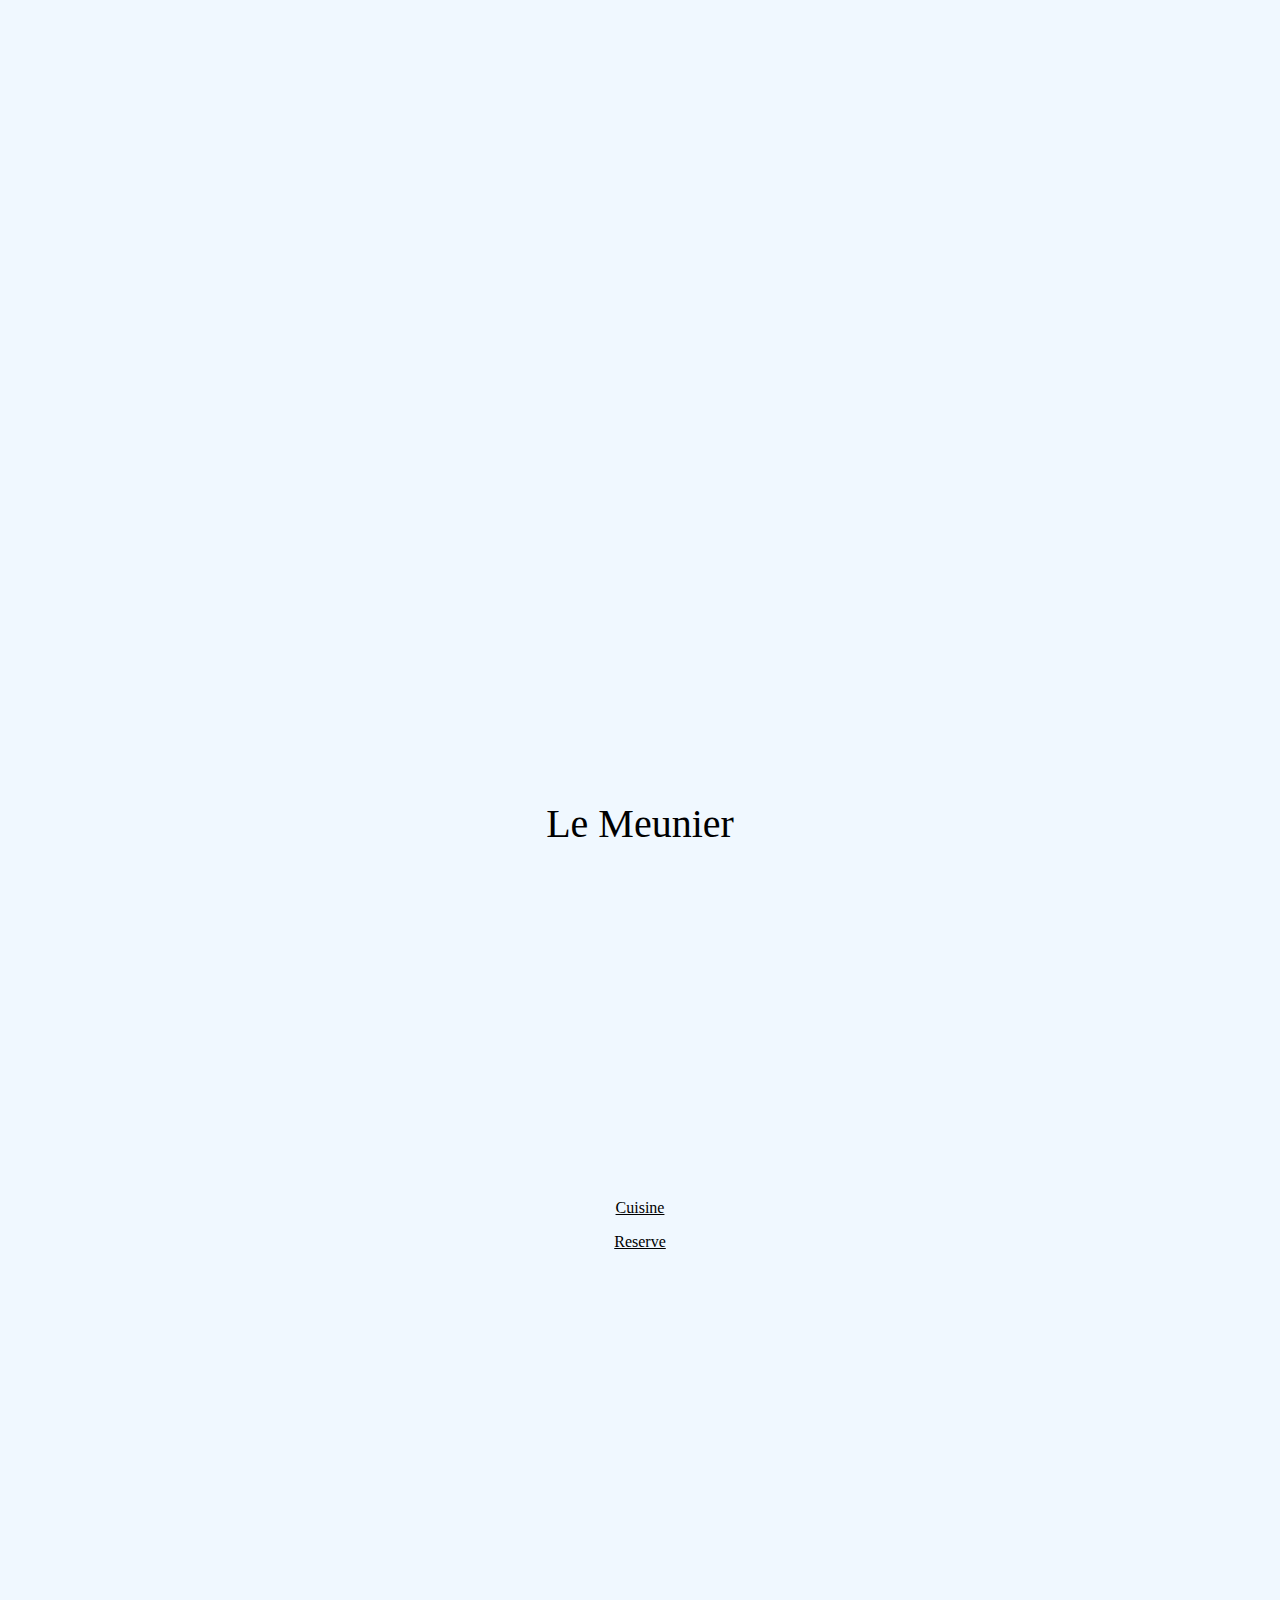
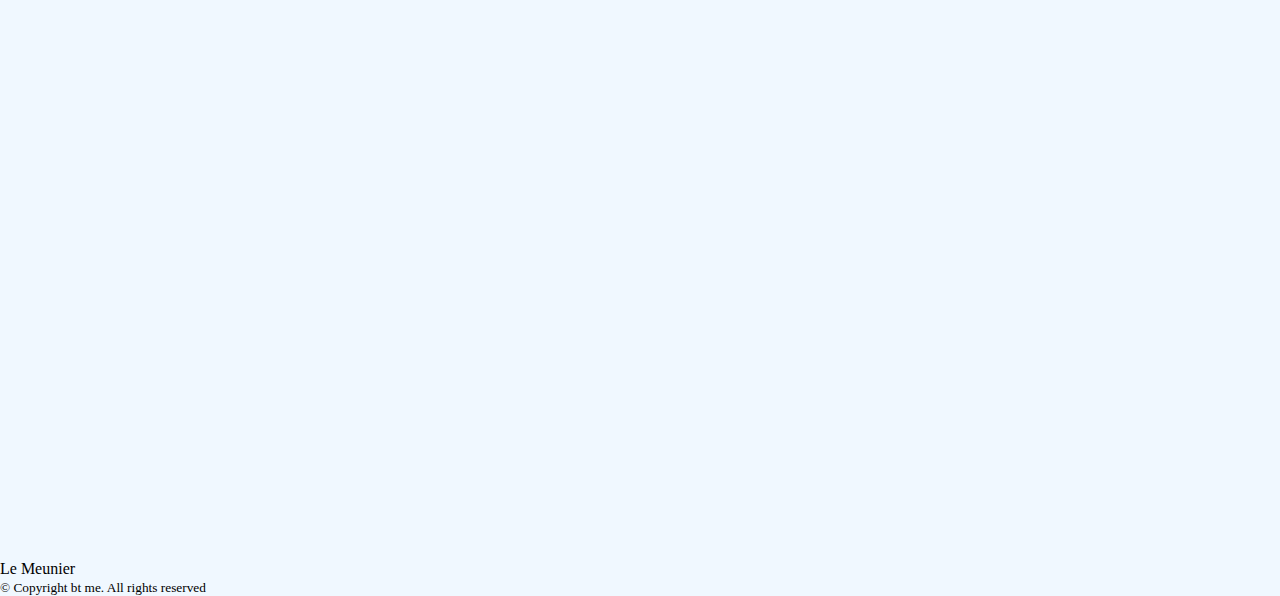
<file: index.html>
<!DOCTYPE html>
<html lang="en">

<head>
    <meta charset="UTF-8">
    <meta name="viewport" content="width=device-width, initial-scale=1.0">
    <title>Le Meunier</title>

    <link rel="stylesheet" href="./css/styles.css">
    <link href="https://cdn.jsdelivr.net/npm/bootstrap@5.3.2/dist/css/bootstrap.min.css" rel="stylesheet"
        integrity="sha384-T3c6CoIi6uLrA9TneNEoa7RxnatzjcDSCmG1MXxSR1GAsXEV/Dwwykc2MPK8M2HN" crossorigin="anonymous">

</head>

<body>
    <div class="container-fluid">
        <div class="row">
            <div class="col" id="left-col"></div>
            <div class="col" id="middle-col">
                <div class="row" id="space-middle-col-top"></div>
                <div class="row" id="name">Le Meunier</div>
                <div class="row" id="description"></div>
                <div class="row" id="space-middle-col-top"></div>
                <div class="row" id="buttonsrow">
                    <div class="col buttonsbox"><a class="btn btn-primary " id="button-cuisine" href="cuisine.html" role="button">Cuisine</a></div>
                    <div class="col buttonsbox"><a class="btn btn-primary " id="button-reserve"href="reserve.html" role="button">Reserve</a></div>
                </div>
            </div>
            <div class="col" id="right-col"></div>
        </div>
    </div>

    <footer class="bg-dark py-5 mt-5">
        <div class="container text-light text-center">
            <div class="display-5 mb-3">Le Meunier</div>
            <small class="text-white-50">&copy; Copyright bt me. All rights reserved</small>
        </div>
          
    </footer>
</body>

</html>
</file>
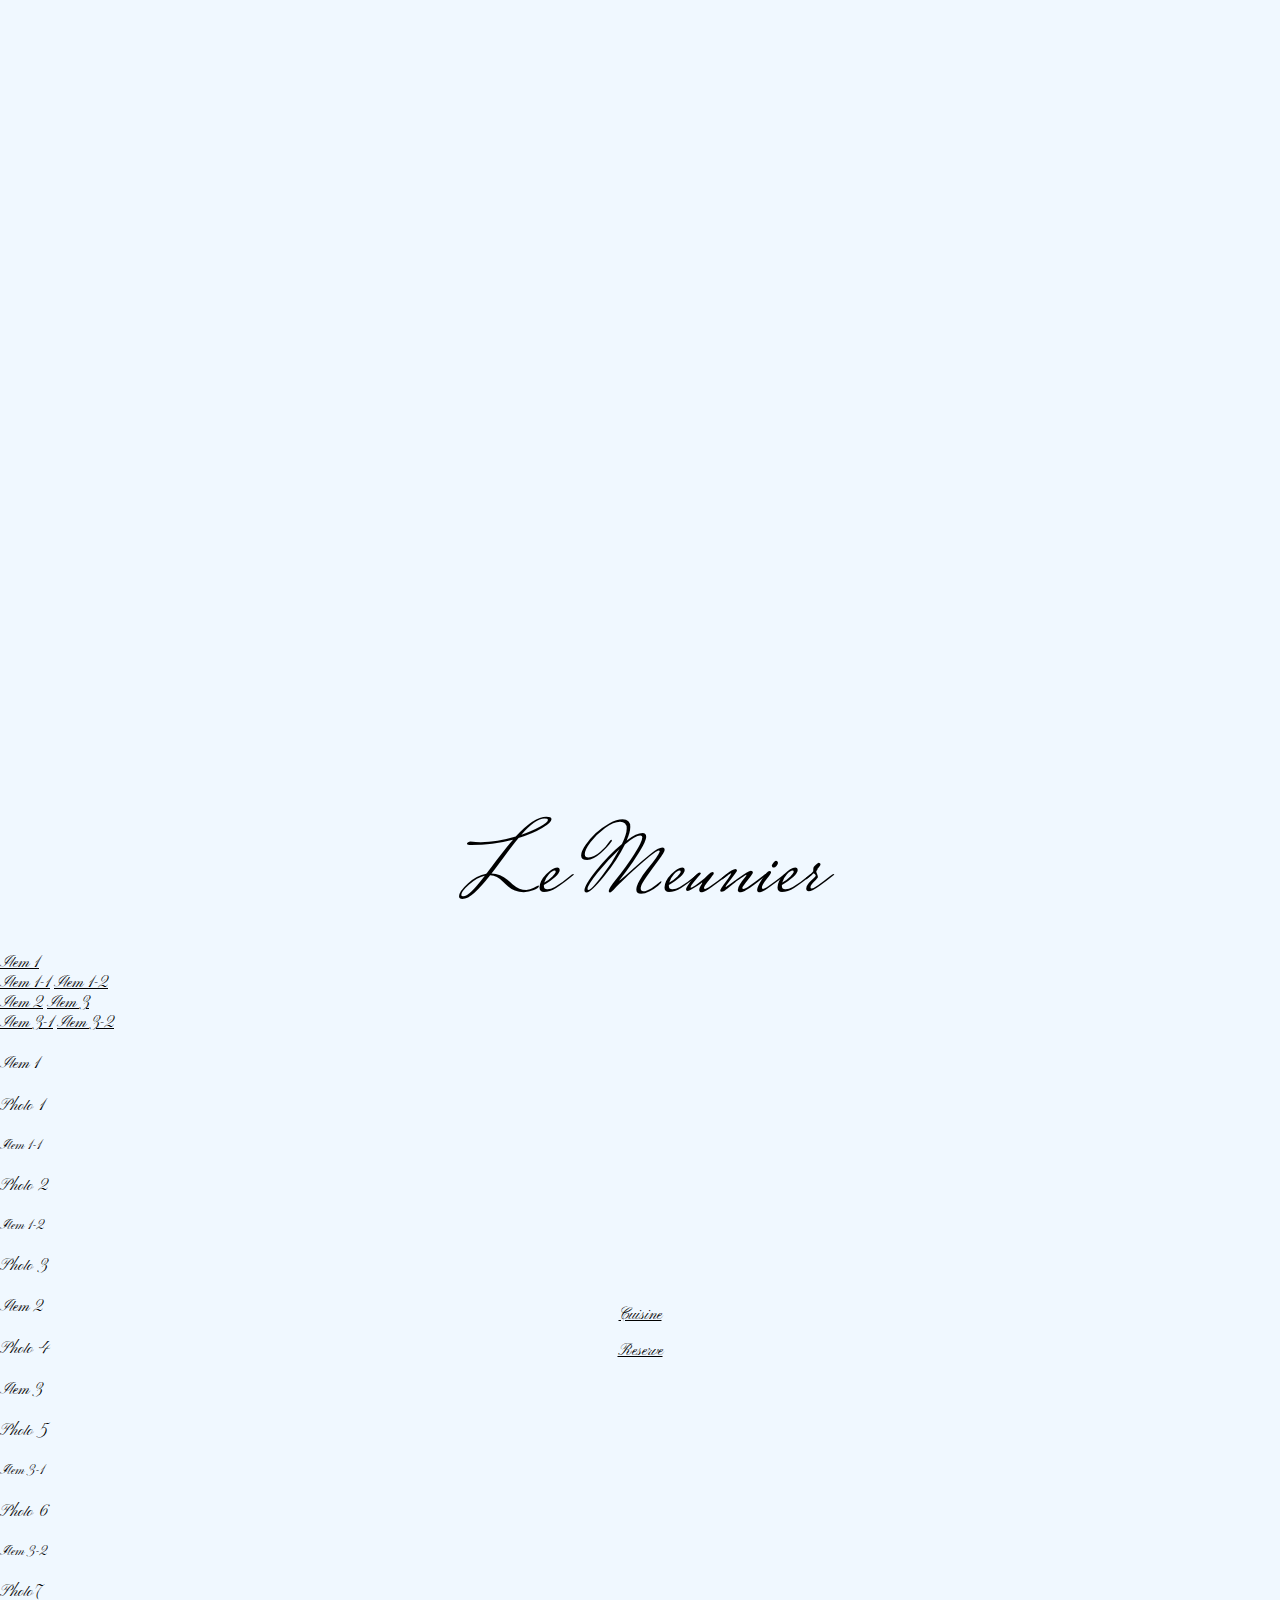
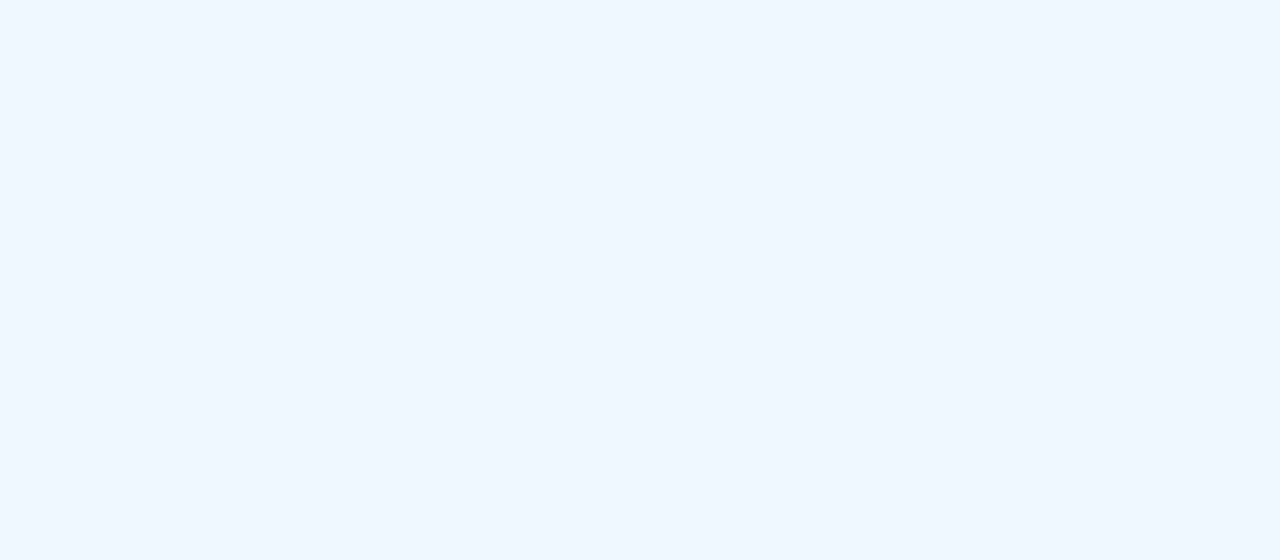
<file: cuisine.html>
<!DOCTYPE html>
<html lang="en">

<head>
    <meta charset="UTF-8">
    <meta name="viewport" content="width=device-width, initial-scale=1.0">
    <title>LeMeunier</title>

    <link rel="stylesheet" href="./css/styles.css">
    <link href="https://cdn.jsdelivr.net/npm/bootstrap@5.3.2/dist/css/bootstrap.min.css" rel="stylesheet"
        integrity="sha384-T3c6CoIi6uLrA9TneNEoa7RxnatzjcDSCmG1MXxSR1GAsXEV/Dwwykc2MPK8M2HN" crossorigin="anonymous">

    <link rel="preconnect" href="https://fonts.googleapis.com">
    <link rel="preconnect" href="https://fonts.gstatic.com" crossorigin>
    <link href="https://fonts.googleapis.com/css2?family=Ephesis&family=Mrs+Saint+Delafield&family=Pinyon+Script&display=swap" rel="stylesheet">

</head>

<body>
    <div class="container-fluid">
        <div class="row">
            <div class="col-2" id="left-col"></div>
            <div class="col-8" id="middle-col">
                <div class="row" id="space-middle-col-top"></div>
                <div class="row" id="name">
                    <p id="name">Le Meunier</p>
                </div>
                <div class="row" id="description">
                    <div class="bd-example">
                        <div class="row">
                          <div class="col-4">
                            <nav id="navbar-example3" class="h-100 flex-column align-items-stretch pe-4 border-end">
                              <nav class="nav nav-pills flex-column">
                                <a class="nav-link" href="#item-1">Item 1</a>
                                <nav class="nav nav-pills flex-column">
                                  <a class="nav-link ms-3 my-1" href="#item-1-1">Item 1-1</a>
                                  <a class="nav-link ms-3 my-1" href="#item-1-2">Item 1-2</a>
                                </nav>
                                <a class="nav-link" href="#item-2">Item 2</a>
                                <a class="nav-link active" href="#item-3">Item 3</a>
                                <nav class="nav nav-pills flex-column">
                                  <a class="nav-link ms-3 my-1" href="#item-3-1">Item 3-1</a>
                                  <a class="nav-link ms-3 my-1" href="#item-3-2">Item 3-2</a>
                                </nav>
                              </nav>
                            </nav>
                          </div>
                          <div class="col-8">
                            <div data-bs-spy="scroll" data-bs-target="#navbar-example3" data-bs-smooth-scroll="true" class="scrollspy-example-2" tabindex="0">
                              <div id="item-1">
                                <h4>Item 1</h4>
                                <p>Photo 1</p>
                               </div>
                              <div id="item-1-1">
                                <h5>Item 1-1</h5>
                                <p>Photo 2</p>
                                </div>
                              <div id="item-1-2">
                                <h5>Item 1-2</h5>
                                <p>Photo 3</p>
                                </div>
                              <div id="item-2">
                                <h4>Item 2</h4>
                                <p>Photo 4</p>
                                </div>
                              <div id="item-3">
                                <h4>Item 3</h4>
                                <p>Photo 5</p>    
                            </div>
                              <div id="item-3-1">
                                <h5>Item 3-1</h5>
                                <p>Photo 6</p>    
                            </div>
                              <div id="item-3-2">
                                <h5>Item 3-2</h5>
                                <p>Photo7</p>    
                            </div>
                            </div>
                          </div>
                        </div>
                      </div>
                </div>
                <div class="row" id="space-middle-col-top"></div>
                <div class="row" id="buttonsrow">
                    <div class="col buttonsbox"><a class="btn " id="button-cuisine" href="cuisine.html" role="button">Cuisine</a></div>
                    <div class="col buttonsbox"><a class="btn " id="button-reserve" href="reserve.html" role="button">Reserve</a></div>
                </div>
            </div>
            <div class="col-2" id="right-col"></div>
        </div>
    </div>

    
</body>

</html>
</file>
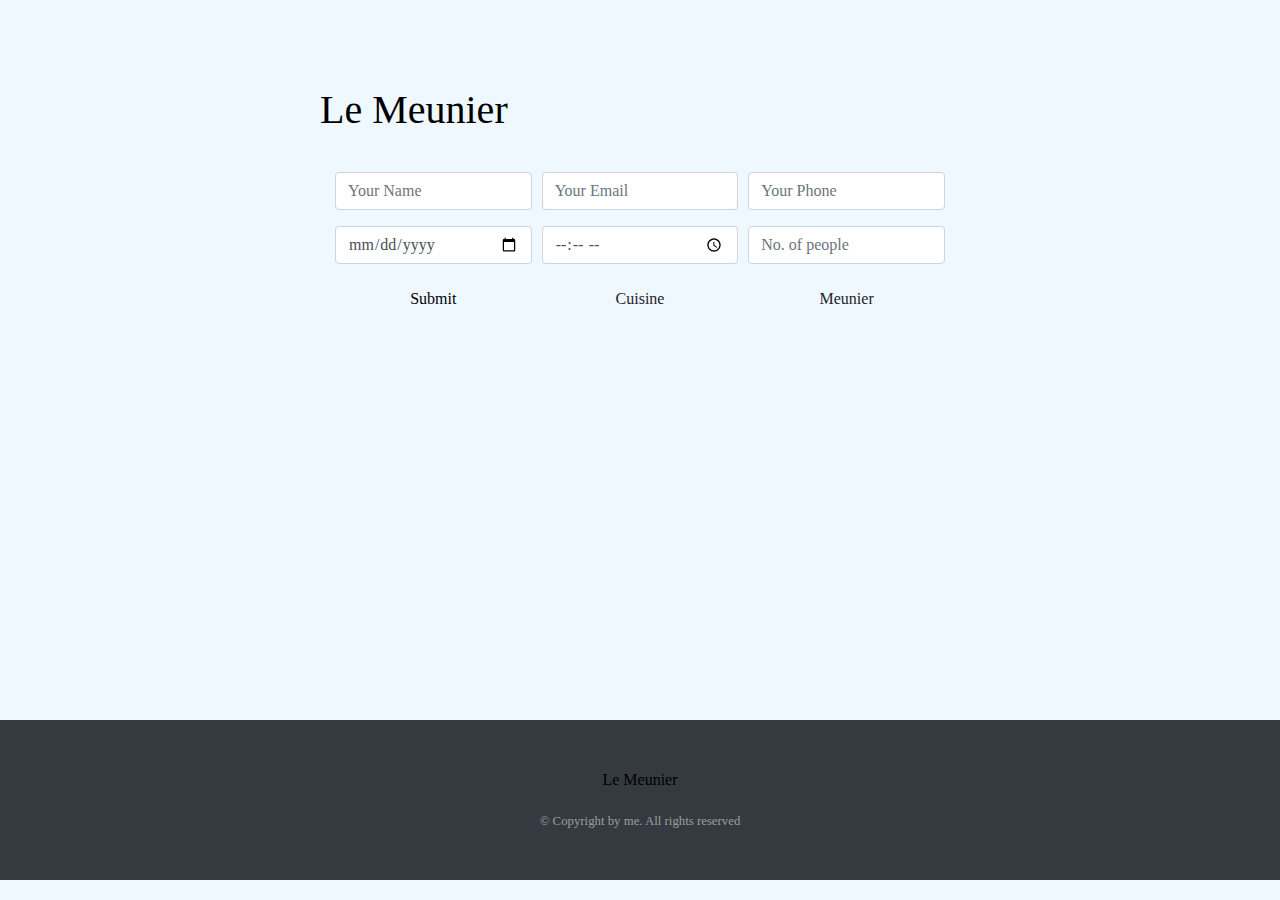
<file: reserve.html>
<!DOCTYPE html>
<html lang="en">

<head>
    <meta charset="UTF-8">
    <meta name="viewport" content="width=device-width, initial-scale=1.0">
    <title>Reserve</title>

    <link rel="stylesheet" href="./css/styles.css">
    <link href="https://cdn.jsdelivr.net/npm/bootstrap@5.3.2/dist/css/bootstrap.min.css" rel="stylesheet"
        integrity="sha384-T3c6CoIi6uLrA9TneNEoa7RxnatzjcDSCmG1MXxSR1GAsXEV/Dwwykc2MPK8M2HN" crossorigin="anonymous">
    <link rel="stylesheet" href="https://stackpath.bootstrapcdn.com/bootstrap/4.5.0/css/bootstrap.min.css">

    <script src="https://code.jquery.com/jquery-3.5.1.slim.min.js"></script>
    <script src="https://cdn.jsdelivr.net/npm/popper.js@1.16.0/dist/umd/popper.min.js"></script>
    <script src="https://stackpath.bootstrapcdn.com/bootstrap/4.5.0/js/bootstrap.min.js"></script>
</head>

<body>
    <div class="container-fluid">
        <div class="row">
            <div class="col-3" id="left-col"></div>
            <div class="col-6" id="middle-col">
                <div class="row" id="space-middle-col-top"></div>
                <div class="row">
                    <p id="name">Le Meunier</p>
                </div>
                <div class="row" id="form-spacer">

                </div>
                <div class="row" id="form">
                    <div id="book-a-table" class="book-a-table">
                        <div class="container" data-aos="fade-up">
                            <form action="" method="post" role="form">
                                <div class="form-row " id="tryCenter">
                                    <div class="col-lg-4 col-md-6 form-group">
                                        <input type="text" name="name" class="form-control" id="formName"
                                            placeholder="Your Name">
                                    </div>
                                    <div class="col-lg-4 col-md-6 form-group">
                                        <input type="email" class="form-control" name="email" id="formEmail"
                                            placeholder="Your Email">
                                    </div>
                                    <div class="col-lg-4 col-md-6 form-group">
                                        <input type="number" class="form-control" name="phone" id="formPhone"
                                            placeholder="Your Phone">
                                    </div>
                                    <div class="col-lg-4 col-md-6 form-group">
                                        <input type="date" name="date" class="form-control" id="formDate"
                                            placeholder="Date">
                                    </div>
                                    <div class="col-lg-4 col-md-6 form-group">
                                        <input type="time" class="form-control" name="time" id="formTime"
                                            placeholder="Time">
                                    </div>
                                    <div class="col-lg-4 col-md-6 form-group">
                                        <input type="number" class="form-control" name="people" id="formPeople"
                                            placeholder="No. of people">
                                    </div>
                                    
                                    <div class="col-lg-4 col-md-6 form-group try-center">
                                        Submit
                                    </div>

                                    <div class="col-lg-4 col-md-6 form-group try-center">
                                        <a class="btn linktext" href="cuisine.html" role="button">Cuisine</a>
                                    </div>
                                    

                                    <div class="col-lg-4 col-md-6 form-group try-center">
                                        <a class="btn linktext" href="index.html" role="button">Meunier</a>
                                    </div>

                                </div>
            
                                
                            </form>
                            
                        </div>
                    </div>
                </div>
            </div>
            <div class="col-3" id="right-col"></div>
        </div>
    </div>

    <footer class="bg-dark py-5">
        <div class="container text-light text-center">
            <div class="display-5 mb-3">Le Meunier</div>
            <small class="text-white-50">&copy; Copyright by me. All rights reserved</small>
        </div>

    </footer>
</body>

</html>
</file>
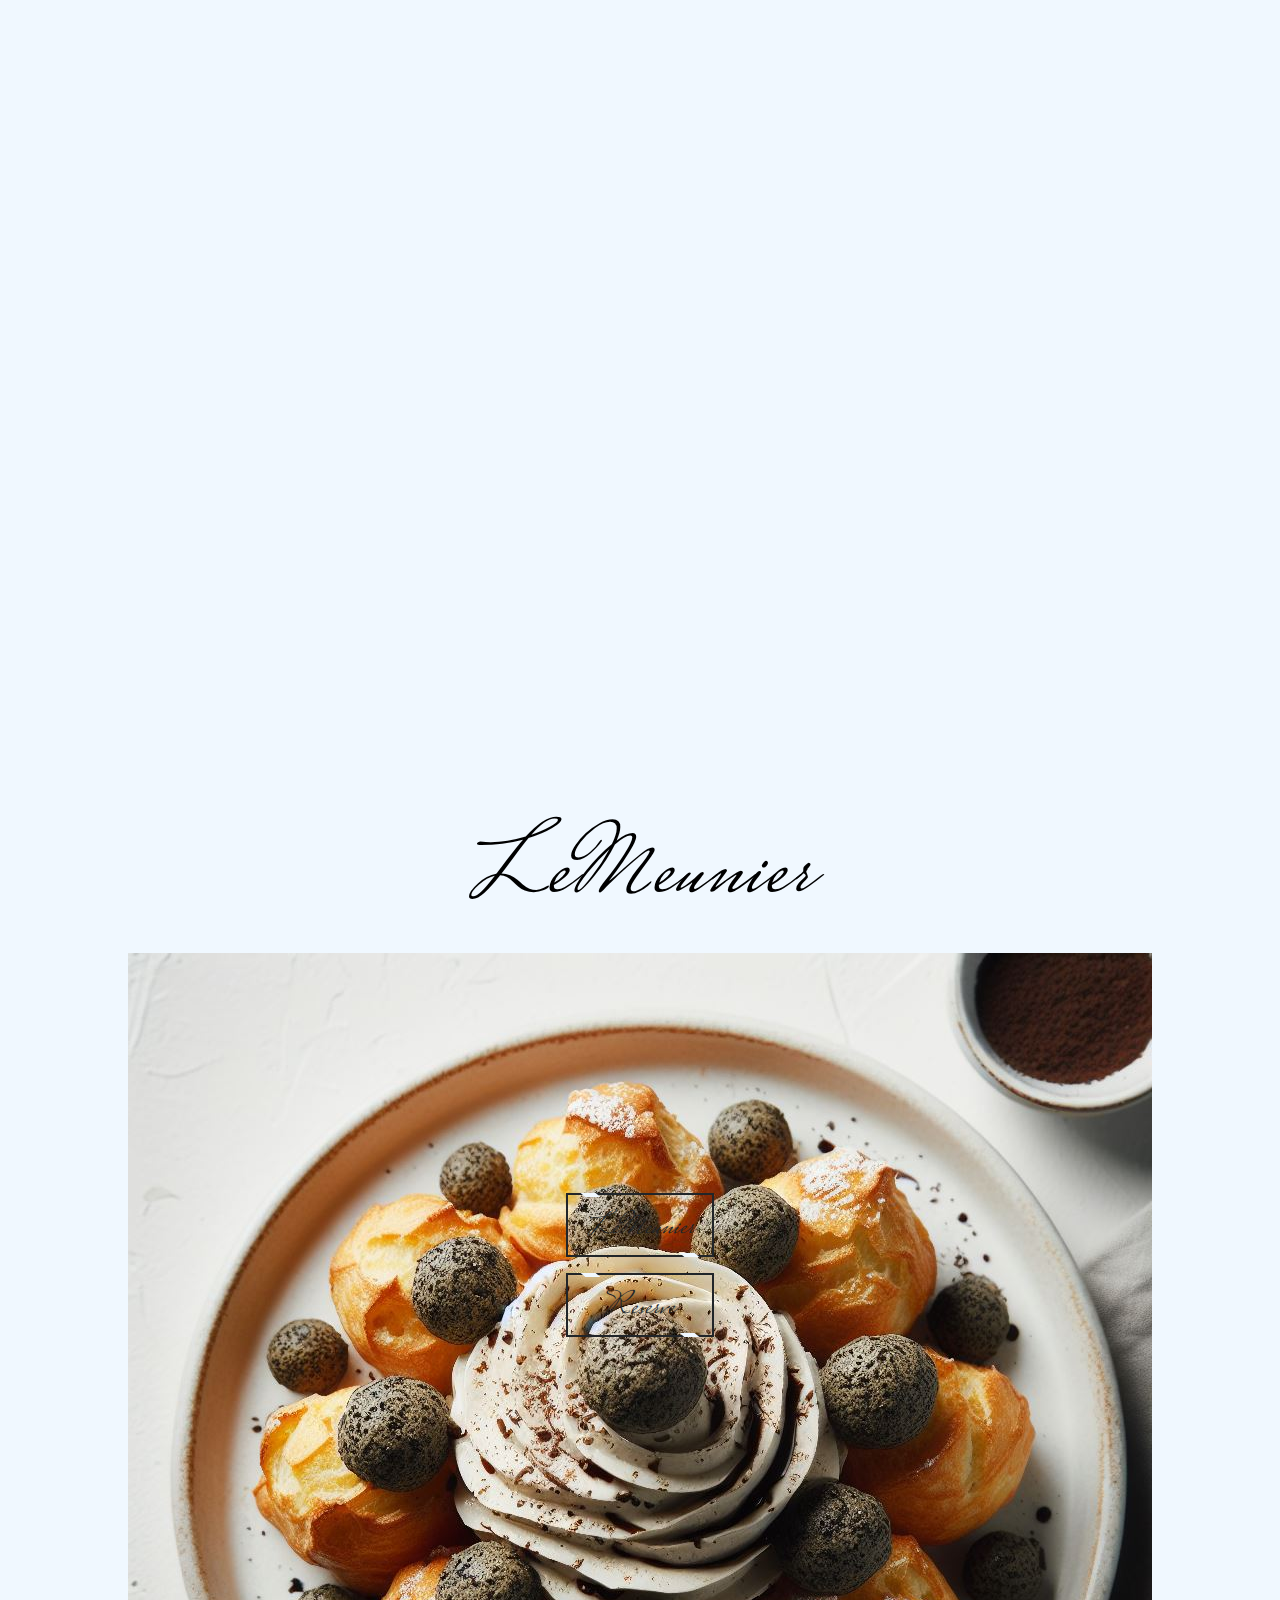
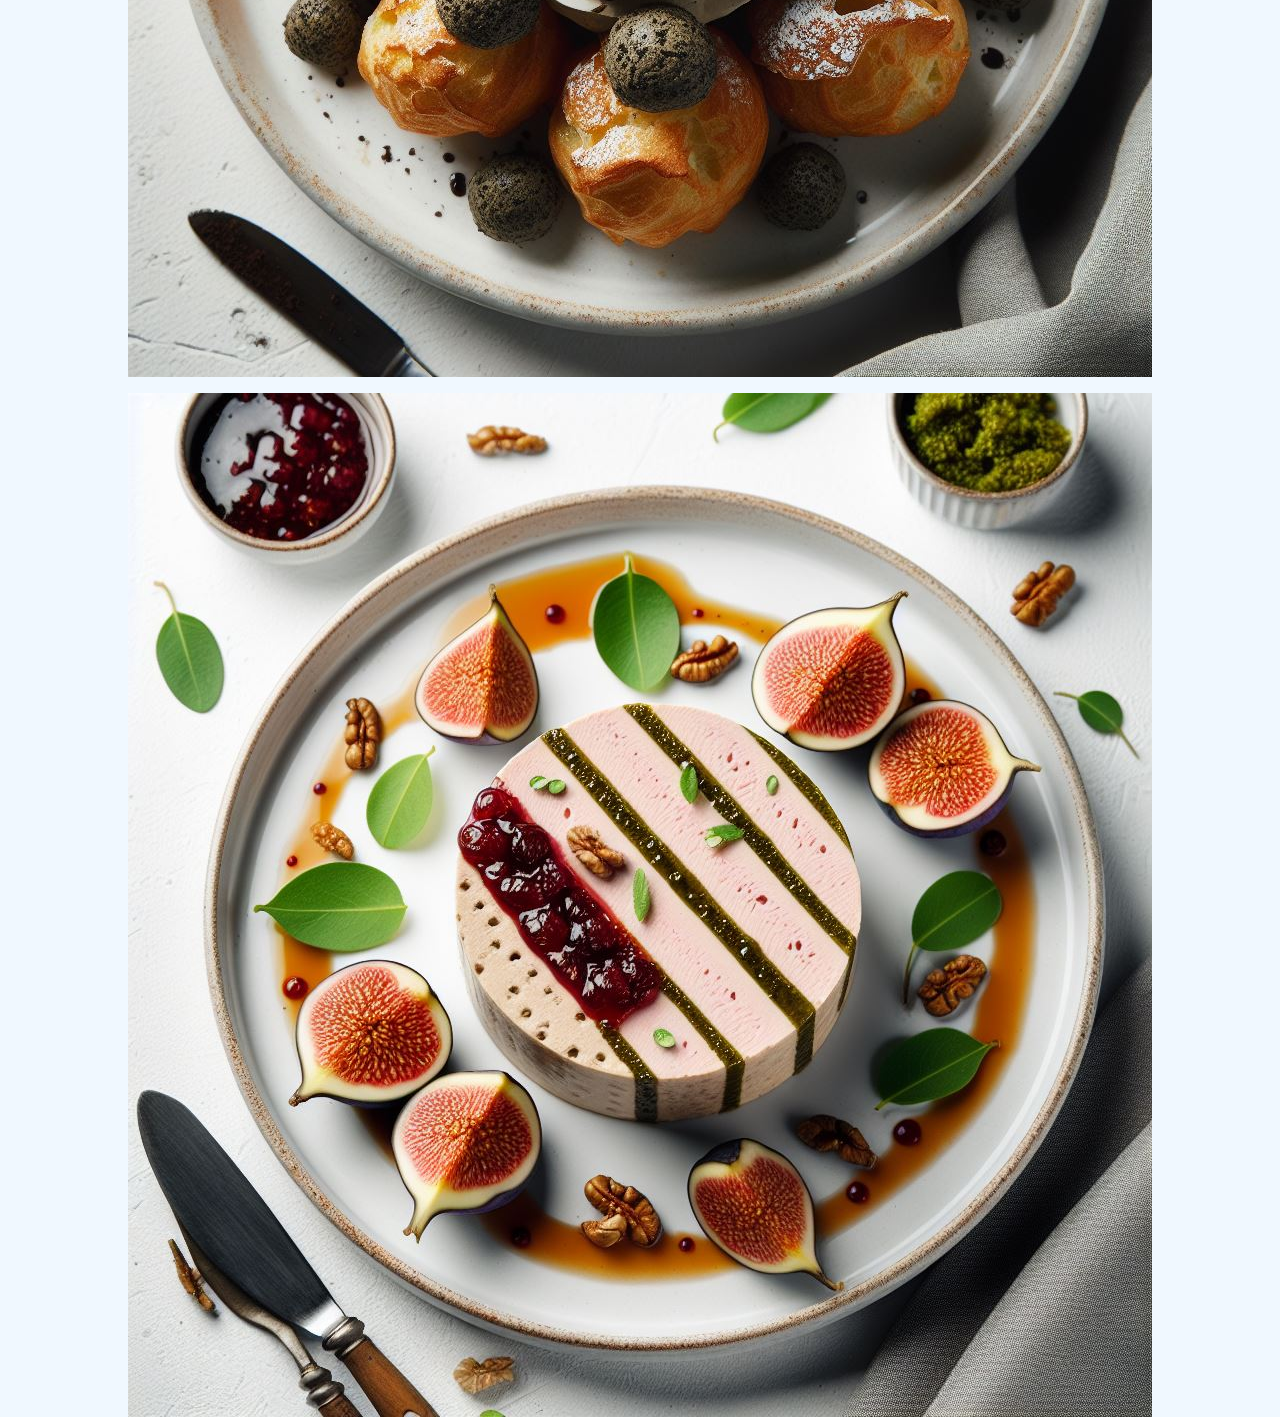
<file: pages/cuisine.html>
<!DOCTYPE html>
<html lang="en">

<head>
  <meta charset="UTF-8">
  <meta name="viewport" content="width=device-width, initial-scale=1.0">
  <title>Cuisine</title>

  <link rel="stylesheet" href="../css/styles.css  ">
  <link href="https://cdn.jsdelivr.net/npm/bootstrap@5.3.2/dist/css/bootstrap.min.css" rel="stylesheet"
    integrity="sha384-T3c6CoIi6uLrA9TneNEoa7RxnatzjcDSCmG1MXxSR1GAsXEV/Dwwykc2MPK8M2HN" crossorigin="anonymous">

  <link rel="preconnect" href="https://fonts.googleapis.com">
  <link rel="preconnect" href="https://fonts.gstatic.com" crossorigin>
  <link
    href="https://fonts.googleapis.com/css2?family=Ephesis&family=Mrs+Saint+Delafield&family=Great+Vibes&display=swap"
    rel="stylesheet">

</head>

<body>
  <div class="container-fluid">
    <div class="row">
      <div class="col-2" id="left-col"></div>
      <div class="col-8" id="middle-col">
        <div class="row" id="space-middle-col-top"></div>
        <div class="row" id="name">
          <p id="name">LeMeunier</p>
        </div>
        <div class="row" id="menu">
          <div class="bd-example">

            <div data-bs-spy="scroll" data-bs-target="#navbar-example3" data-bs-smooth-scroll="true"
              class="scrollspy-example-2" tabindex="0" id="">

              <div class="row" id="buttonsrow">
                <div class="col buttonsbox">
                  <img class="img" src="../img/trufa.png" alt="Trufa">
                </div>

                <div class="col buttonsbox">
                  <img class="img" src="../img/higo.png" alt="Trufa">
                </div>

              </div>




            </div>
          </div>
        </div>
        <div class="row" id="space-middle-col-top"></div>
        <div class="row" id="buttonsrow">
          <div class="col buttonsbox"><a class="btn-hover linktext" href="../index.html" role="button">LeMeunier</a>
          </div>
          <div class="col buttonsbox"><a class="btn-hover linktext" href="reserve.html" role="button">Reserve</a></div>

        </div>
      </div>
      <div class="col-2" id="right-col"></div>
    </div>
  </div>


</body>

</html>
</file>
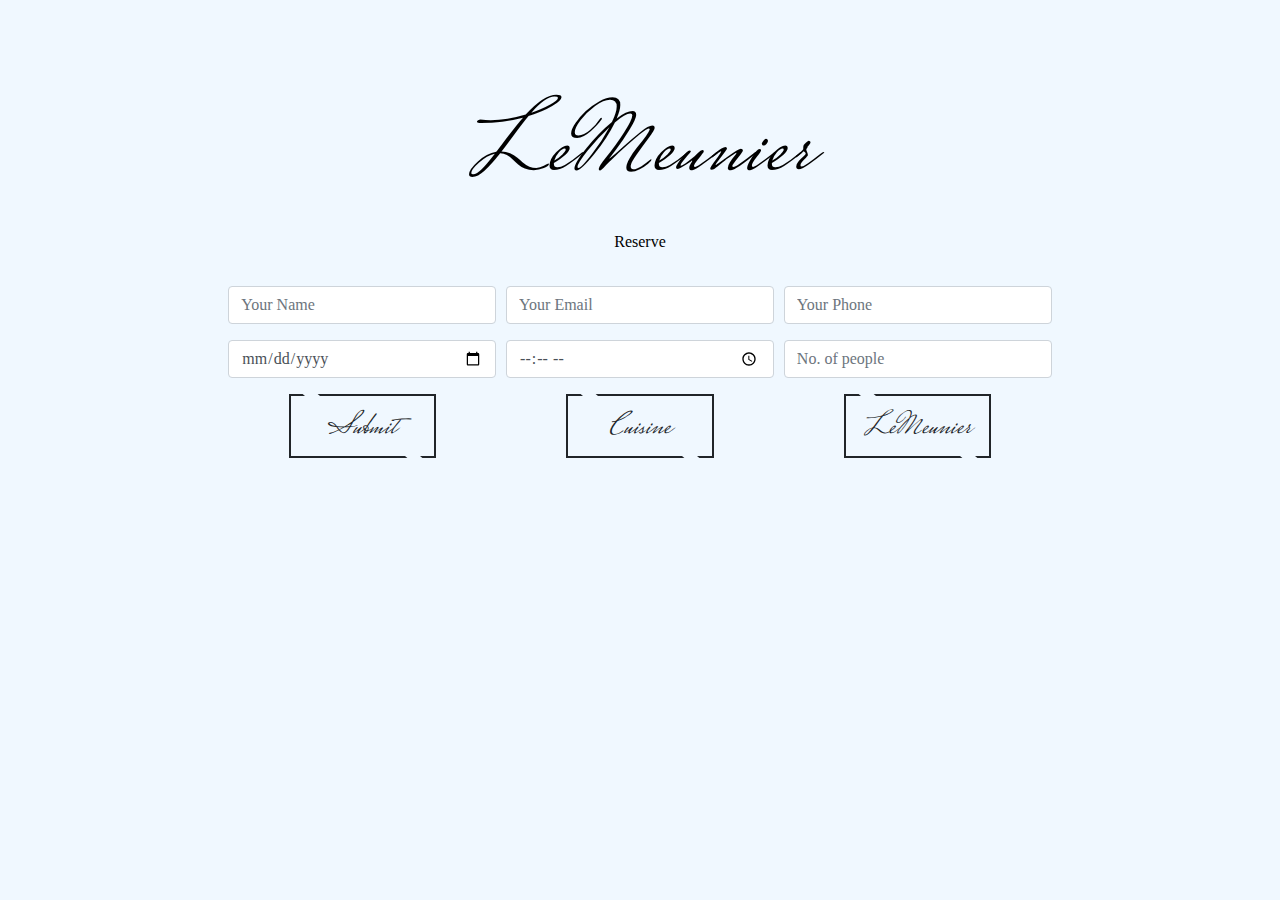
<file: pages/reserve.html>
<!DOCTYPE html>
<html lang="en">

<head>
    <meta charset="UTF-8">
    <meta name="viewport" content="width=device-width, initial-scale=1.0">
    <title>Reserve</title>

    <link rel="stylesheet" href="../css/styles.css">
    <link href="https://cdn.jsdelivr.net/npm/bootstrap@5.3.2/dist/css/bootstrap.min.css" rel="stylesheet"
        integrity="sha384-T3c6CoIi6uLrA9TneNEoa7RxnatzjcDSCmG1MXxSR1GAsXEV/Dwwykc2MPK8M2HN" crossorigin="anonymous">
    <link rel="stylesheet" href="https://stackpath.bootstrapcdn.com/bootstrap/4.5.0/css/bootstrap.min.css">

    <script src="https://code.jquery.com/jquery-3.5.1.slim.min.js"></script>
    <script src="https://cdn.jsdelivr.net/npm/popper.js@1.16.0/dist/umd/popper.min.js"></script>
    <script src="https://stackpath.bootstrapcdn.com/bootstrap/4.5.0/js/bootstrap.min.js"></script>

    <link rel="preconnect" href="https://fonts.googleapis.com">
    <link rel="preconnect" href="https://fonts.gstatic.com" crossorigin>
    <link href="https://fonts.googleapis.com/css2?family=Ephesis&family=Mrs+Saint+Delafield&family=Great+Vibes&display=swap" rel="stylesheet">

    

</head>

<body>
    <div class="container-fluid">
        <div class="row">
            <div class="col-2" id="left-col"></div>
            <div class="col-8" id="middle-col">
                <div class="row" id="space-middle-col-top"></div>
                <div class="row" id="name">
                    <p id="name">LeMeunier</p>
                </div>
                <div class="row try-center">Reserve</div>
                <div class="row" id="form-spacer">

                </div>
                <div class="row" id="form">
                    <div id="book-a-table" class="book-a-table">
                        <div class="container" data-aos="fade-up">
                            <form action="" method="post" role="form">
                                <div class="form-row " id="tryCenter">
                                    <div class="col-lg-4 col-md-6 form-group">
                                        <input type="text" name="name" class="form-control" id="formName"
                                            placeholder="Your Name">
                                    </div>
                                    <div class="col-lg-4 col-md-6 form-group">
                                        <input type="email" class="form-control" name="email" id="formEmail"
                                            placeholder="Your Email">
                                    </div>
                                    <div class="col-lg-4 col-md-6 form-group">
                                        <input type="number" class="form-control" name="phone" id="formPhone"
                                            placeholder="Your Phone">
                                    </div>
                                    <div class="col-lg-4 col-md-6 form-group">
                                        <input type="date" name="date" class="form-control" id="formDate"
                                            placeholder="Date">
                                    </div>
                                    <div class="col-lg-4 col-md-6 form-group">
                                        <input type="time" class="form-control" name="time" id="formTime"
                                            placeholder="Time">
                                    </div>
                                    <div class="col-lg-4 col-md-6 form-group">
                                        <input type="number" class="form-control" name="people" id="formPeople"
                                            placeholder="No. of people">
                                    </div>
                                    
                                    <div class="col buttonsbox">
                                        <a class="btn-hover linktext" href="#" role="button">Submit</a>
                                    </div>

                                    <div class="col buttonsbox"><a class="btn-hover linktext" href="cuisine.html" role="button">Cuisine</a></div>
                                    

                                    <div class="col buttonsbox"><a class="btn-hover linktext" href="../index.html" role="button">LeMeunier</a></div>

                                </div>
            
                                
                            </form>
                            
                        </div>
                    </div>
                </div>
            </div>
            <div class="col-2" id="right-col"></div>
        </div>
       
    </div>


</body>

</html>
</file>
<file: css/styles.css>
body {
    padding: 0;
    margin: 0;
    background-color: aliceblue !important;
    height: 100vh;
    min-height: 100vh;
    display: flex;
    flex-direction: column;
    ;
}

*,
::after,
::before {
    box-sizing: border-box;
    font-family: "Pinyon Script", cursive;
    font-weight: 400;
    font-style: normal;
    color: black;
}

#bigcontainer {
    min-height: 100vh;
}

div {
    padding: 0%;
}

::-webkit-scrollbar {
    background: #e8f2ff;
    width: 0;
}

::-webkit-scrollbar-thumb {
    background: #212529;
}

#middle-col,
#left-col,
#right-col {

    height: 45em;
}



#space-middle-col-top {
    height: 5em;
}

#name {
    display: flex;
    justify-content: center;
    align-items: center;
    font-family: "Mrs Saint Delafield";
    font-weight: 400;
    font-style: normal;
    font-size: max(20vw);
    font-size: 2.5em;
    margin: 0;
    padding: 0;
}

#description {
    height: 17em;
}

#buttonsrow {
    height: 5em;
    margin-bottom: 5em;
}

.buttonsbox {
    display: flex;
    justify-content: center;
    align-items: center;
    margin-bottom: 1em
}


#book-a-table {


    float: left;
    width: 100%;
}

.book-a-table p {
    color: #9a9a9a;
}

.try-center {
    display: flex;
    align-items: center;
    justify-content: center;

}

#form-spacer {
    height: 2em;
}

.btn-hover {
    cursor: pointer;
    border: 2px solid #212529;
    position: relative;
    background-color: transparent;
    display: table;
    height: 2em;
    width: 4.6em;
    transition: 1s cubic-bezier(0.075, 0.82, 0.165, 1);
    display: flex;
    align-items: center;
    justify-content: center;
}

.btn-hover::before,
.btn-hover::after {
    content: "";
    position: absolute;
    width: 15px;
    height: 4px;

    transform: skewX(50deg);
    transition: 0.5s cubic-bezier(0.75, 0.82, 0.165, 1);
}

.btn-hover::before {
    top: -2px;
    left: 10%;
    background-color: aliceblue;
}

.btn-hover::after {
    bottom: -2px;
    right: 10%;
    background-color: aliceblue;
}

.btn-hover:hover::before {
    left: 75%;
    height: 0px;

}

.btn-hover:hover::after {
    right: 75%;
    height: 0px;
}

.btn-hover:hover {
    color: white;
    background-color: #212529;

    transition: 0.7s cubic-bezier(0.075, 0.82, 0.165, 1);
}

.linktext {
    color: #212529;
    text-decoration: none;
    font-family: "Mrs Saint Delafield", cursive;
    font-weight: 400;
    font-style: normal;
    font-size: 2em;
    padding-top: 0.2em;
    font-stretch: expanded;
}

#footer {
    background-color: #212529;
    padding: 3em;
    width: 100vw;
    margin-top: auto;
    bottom: 0;
}
</file>
